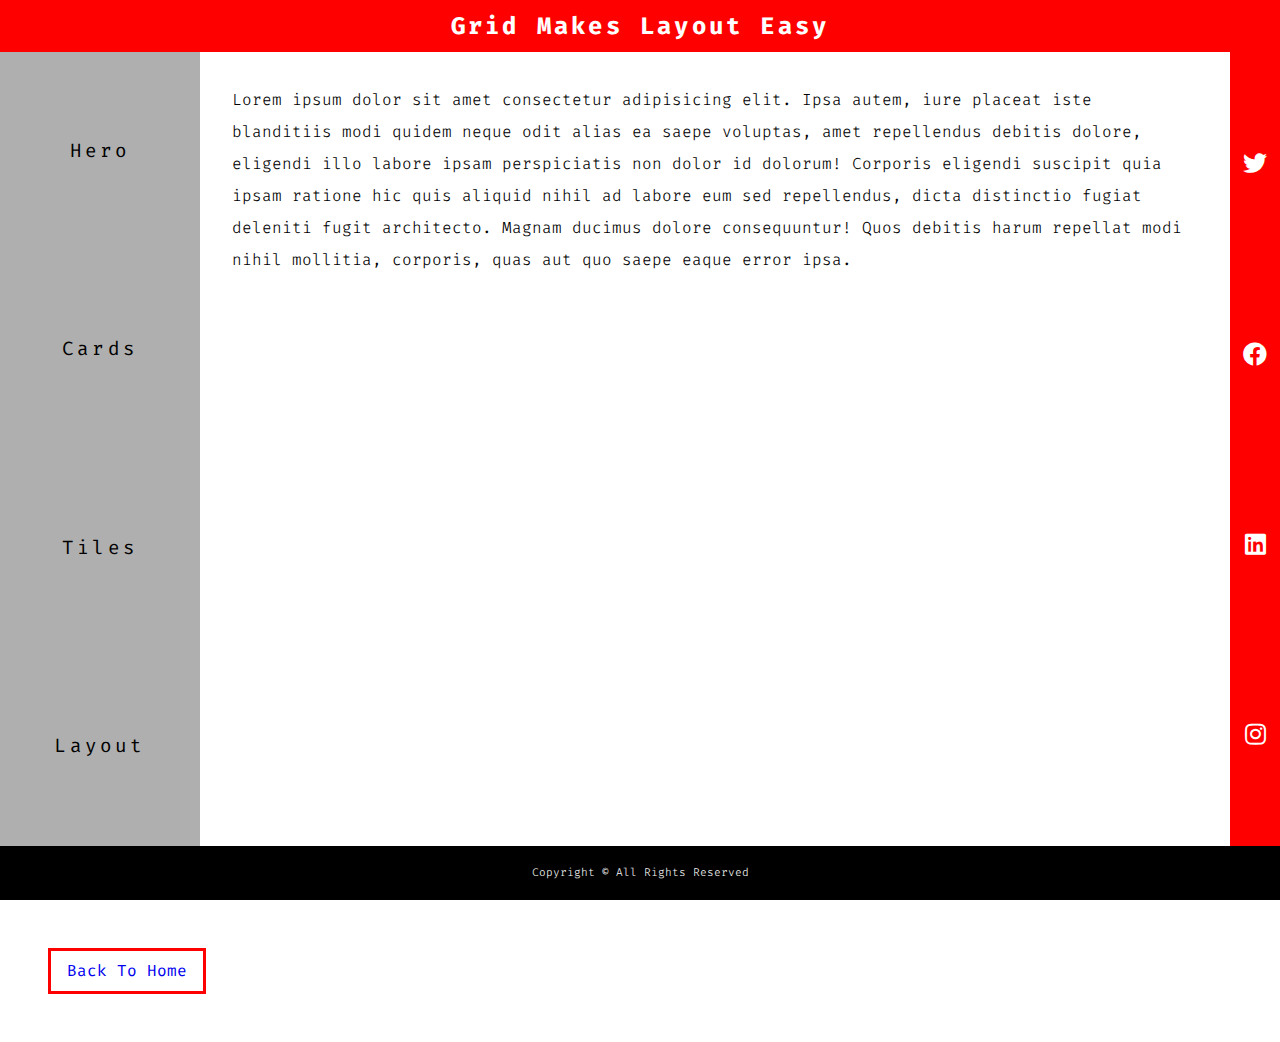
<file: layout.html>
<!DOCTYPE html>
<html lang="en">
  <head>
    <meta charset="UTF-8" />
    <meta http-equiv="X-UA-Compatible" content="IE=edge" />
    <meta name="viewport" content="width=device-width, initial-scale=1.0" />
    <title>layout</title>

    <link
      rel="stylesheet"
      href="https://cdnjs.cloudflare.com/ajax/libs/font-awesome/5.9.0/css/all.min.css"
    />
    <link rel="stylesheet" href="style.css" />
  </head>
  <body>
    <main class="main">
      <!-- header -->
      <header class="header">
        <h2>grid makes layout easy</h2>
      </header>
      <!-- navbar -->
      <nav class="navbar">
        <ul>
          <li>
            <a href="hero.html">hero</a>
          </li>
          <li>
            <a href="cards.html">cards</a>
          </li>
          <li>
            <a href="tiles.html">tiles</a>
          </li>
          <li>
            <a href="layout.html">layout</a>
          </li>
        </ul>
      </nav>
      <!-- content -->
      <section class="content">
        <p>
          Lorem ipsum dolor sit amet consectetur adipisicing elit. Ipsa autem,
          iure placeat iste blanditiis modi quidem neque odit alias ea saepe
          voluptas, amet repellendus debitis dolore, eligendi illo labore ipsam
          perspiciatis non dolor id dolorum! Corporis eligendi suscipit quia
          ipsam ratione hic quis aliquid nihil ad labore eum sed repellendus,
          dicta distinctio fugiat deleniti fugit architecto. Magnam ducimus
          dolore consequuntur! Quos debitis harum repellat modi nihil mollitia,
          corporis, quas aut quo saepe eaque error ipsa.
        </p>
      </section>
      <!-- sidebar -->
      <section class="sidebar">
        <span>
          <i class="fab fa-twitter"></i>
          <i class="fab fa-facebook"></i>
          <i class="fab fa-linkedin"></i>
          <i class="fab fa-instagram"></i>
        </span>
      </section>
      <!-- footer -->
      <div class="footer">
        <p>copyright &copy; all rights reserved</p>
      </div>
    </main>
    <a href="index.html" class="btn">back to home</a>
  </body>
</html>
</file>
<file: style.css>
@import url("https://fonts.googleapis.com/css2?family=Fira+Code:wght@300;400&family=Poiret+One&family=Shadows+Into+Light&display=swap");
/* variables */
:root {
  --primaryColor: red;
  --mainBlack: black;
  --mainWhite: #fff;
  --darkGrey: #afafaf;
  --offWhite: #f7f7f7;
  --mainTransition: all 0.3s linear;
  --mainSpacing: 0.2rem;
}
/* global styles  */

* {
  margin: 0;
  padding: 0;
  box-sizing: border-box;
}
body {
  font-family: "Fira Code", monospace;
  color: var(--mainBlack);
  background: var(--mainWhite);
  line-height: 1.5;
}

a {
  text-decoration: none;
}

img {
  width: 100%;
  display: block;
}

h1,
h2,
h3 {
  text-transform: capitalize;
  letter-spacing: var(--mainSpacing);
  margin-bottom: 1.25rem;
}

h1 {
  font-size: 3rem;
}

h2 {
  margin-bottom: 0;
}

p {
  font-weight: 300;
  font-size: 0.7rem;
  line-height: 2;
}

/* start of Button */
.btn {
  display: inline-block;
  padding: 0.5rem 1rem;
  text-transform: capitalize;
  border: 3px solid var(--primaryColor);
  margin: 3rem;
  transition: var(--mainTransition);
}
.btn:hover {
  background: var(--primaryColor);
  color: var(--mainWhite);
}

/* Start of Main Navbar  */
/* normalde ul a bir class ekleyip oradan da işlem yapabilirsin hemen main navbar altındaki ama burada main navbarı seçiyor */
.main-navbar {
  background: greenyellow;
  padding: 0 2rem;
}
.main-navbar li {
  list-style: none;
  /* böylece noktalar gitti */
}

.main-navbar a {
  text-transform: capitalize;
  display: block;
  padding: 1rem 0;
  color: blue;
  letter-spacing: var(--mainSpacing);
  transition: var(--mainTransition);
}
.main-navbar a:hover {
  color: var(--mainBlack);
}
@media screen and (min-width: 992px) {
  .main-navbar ul {
    /* hero cards gibi linkler çok genişlemecek mks bu kadar  */
    max-width: 1170px;
    margin: 0 auto;

    /* unordered list düzgün çalışıyor ama linkler yani list üst üste duruyor bunu grid ile düzzelteceğiz zaten ul  parent conrtainer o yüzden burada kullanabiliriz  grid  işlemini*/
    display: grid;
    /* grid-template-columns: 1fr 1fr 1fr 1fr; */
    grid-template-columns: repeat(4, 1fr);
  }
  .main-navbar a {
    text-align: center;
  }
}
/* ........................................ */
/* START OF HERO */
.hero-header {
  min-height: 100vh;
  background: var(--primaryColor);
  color: var(--mainWhite);
  display: grid;
  justify-content: center;
  /* horizontal center */
  align-items: center;
  /* stretch özelliğini kaybedip daralarak merkeze oturuyor */
  /* normalde içerideki welcome yazısı da merkeze otururdu ama hero header dan sonra  arada hero banner parenti var  doğrudan direk h1 olsa headerdan sonra otururdu merkeze her neyse texti oturtabilmek için ise  hero banner parentina  text align center yapıyoruz */
}
.hero-banner {
  text-align: center;
}

.hero-banner p {
  width: 80%;
  max-width: 560px;
  /* ekranım büyüdükçe 560px  yazım  daha fazla genişleyip dağılmasın */
  font-size: 1rem;
}
@media screen and (max-width: 600px) {
  .hero-banner {
    padding: 0 3rem;
  }
}
@media screen and (min-width: 768px) {
  .hero-header {
    background: linear-gradient(rgba(241, 80, 37, 0.75), rgba(0, 0, 0, 0.75)),
      url("./images/image-2.jpeg") center/cover fixed no-repeat;
  }
}
/* ........................................... */
/* Start of Cards */
.cards {
  padding: 4rem 0;
}
.title {
  text-align: center;
}

/* css grid parent olarak çalışacak */
.cards-center {
  width: 80vw;
  max-width: 1170px;
  margin: 2rem auto;
}
.card {
  border: 1px solid var(--darkGrey);
  margin-bottom: 3rem;
}
.card-info {
  padding: 1rem;
}
.card-footer {
  background: rgba(0, 0, 255, 0.151);
  padding: 0.5rem 1rem;
}
.card-footer span {
  color: var(--primaryColor);
  display: grid;
  justify-items: center;
  grid-template-columns: repeat(4, 1fr);
}
/* ........................................................... */
/* @media screen and (min-width: 768px) {
  .cards-center {
    display: grid;
    grid-template-columns: 1fr 1fr;
    column-gap: 2rem;
  }
}

@media screen and (min-width: 1170px) {
  .cards-center {
    grid-template-columns: repeat(3, 1fr);
  }
} */

/* ............................. */
/* şimdi ise media querysi olmadan  two 3 1 column layoutlar yapma zamanı */

/* your max 1170  you are 3 columns and gap is 2rem(16px * 2 =32 ) iki kolon boşluk olduğuna göre 64 px */
/* (1170-64) /3(column number)  =368.6666px */
/* 1170-96 / 4 =268.5px */
/* yukardaki media query yerine 3 satır kod işi hallediyor */

.cards-center {
  display: grid;
  column-gap: 2rem;
  /* grid-template-columns: repeat(auto-fill, minmax(368.66px, 1fr)); */
  grid-template-columns: repeat(auto-fill, minmax(268.5px, 1fr));
}
/* eğer 4 kart değil bir kart olsa auto fit yapıp ortalaman lazım  */
/* tek kart dikkat tek kartları ayrı ayrı target yapıyour farz etki diyor bir kartın içinde paragraf yazısı lorem 60 diğerlerinde 20 anlamsız bir görüntü çıkmamamsı için hepsini esnek yapıyor böylece aşağıdaki kodla */
.card {
  display: grid;
  /* her kartta bir colum var ama resim yazı  logo- img footer birden fazla row var  */
  grid-template-columns: 1fr;
  grid-template-rows: auto 1fr auto;
  /* img auto  footer auto ama ortadaki boş yer 1fr genişliyor */
}
/* ------------------------------------------- */
/* Start of Tiles */
.tiles {
  padding: 4rem 0;
}
.tiles-center {
  width: 90vw;
  max-width: 1170px;
  margin: 2rem auto;
  display: grid;
  row-gap: 2rem;
}
@media screen and (min-width: 768px) {
  /* 768 pixelin üstü hep 2 layout altı daha düşük */
  .tiles-center {
    grid-template-columns: 1fr 1fr;
    column-gap: 2rem;
  }
}
@media screen and (min-width: 992px) {
  .tiles-center {
    grid-template-columns: repeat(3, 1fr);
  }
}
/* şimdi 4 column 5 rowluk bir resim mozaiği yapacağız */
@media screen and (min-width: 1170px) {
  .tiles-center {
    grid-template-columns: repeat(4, 1fr);
    grid-template-rows: repeat(5, 200px);
    grid-template-areas:
      "a a a b"
      "a a a c"
      "d d d d"
      "e f f f"
      "e g h i";
  }
  .tiles img {
    height: 100%;
    object-fit: cover;
  }
}
.tile-1 {
  grid-area: a;
}
.tile-2 {
  grid-area: b;
}
.tile-3 {
  grid-area: c;
}
.tile-4 {
  grid-area: d;
}
.tile-5 {
  grid-area: e;
}
.tile-6 {
  grid-area: f;
}
.tile-7 {
  grid-area: g;
}
.tile-8 {
  grid-area: h;
}
.tile-9 {
  grid-area: i;
}
/* ................................................... */
/* Start of Layout */
.header {
  background: var(--primaryColor);
  color: var(--mainWhite);
  text-align: center;
  padding: 0.5rem 0;
}
.navbar {
  background: #afafaf;
}
.navbar li {
  list-style-type: none;
}
.navbar a {
  padding: 1rem;
  display: inline-block;
  text-transform: capitalize;
  letter-spacing: var(--mainSpacing);
  font-size: 1.2rem;
  color: var(--mainBlack);
  transition: var(--mainTransition);
}
.navbar a:hover {
  color: var(--mainWhite);
}
.content {
  padding: 2rem;
}
.content p {
  font-size: 1rem;
}
.sidebar {
  background: var(--primaryColor);
  color: #fff;
  padding: 1rem 0;
}
.sidebar span {
  display: grid;
  grid-template-columns: repeat(4, 1fr);
  justify-items: center;
  font-size: 1.5rem;
}
.footer {
  background: var(--mainBlack);
  color: #f7f7f7;
  text-align: center;
  text-transform: capitalize;
  padding: 1rem 0;
}
footer p {
  font-size: 1.2rem;
}

/* farz et ki yazı az  o zaman content sayfada çok az yer tutuyor ama content penceresi çok küçük duruyor her halukarda yazının olduğu contenti büğyük tutmak lazım */
.main {
  min-height: 100vh;
  display: grid;
  grid-template-columns: 1fr;
  grid-template-rows: auto auto 1fr auto auto;
}
@media screen and (min-width: 768px) {
  .navbar ul {
    display: grid;
    grid-template-columns: repeat(4, 1fr);
    justify-items: center;
  }
}
/* grid line definition design--- 3 colum 3 rows design */
@media screen and (min-width: 992px) {
  .main {
    grid-template-columns: [start] 200px [col-1-end] 1fr [col-2-end] 50px [end];
    grid-template-rows: [start] auto [row-1-end] 1fr [row-2-end] auto [end];
  }
  .header {
    grid-column: start/end;
    grid-row: start/row-1-end;
  }
  .navbar {
    grid-column: start/col-1-end;
    grid-row: row-1-end/row-2-end;
  }
  .content {
    grid-column: col-1-end/col-2-end;
    grid-row: row-1-end/row-2-end;
  }
  .sidebar {
    grid-column: col-2-end/end;
    grid-row: row-1-end/row-2-end;
  }
  .footer {
    grid-column: start/end;
    grid-row: row-2-end/end;
  }
  .navbar ul {
    grid-template-columns: 1fr;
    align-items: center;
    min-height: 100%;
  }
  .sidebar span {
    grid-template-columns: 1fr;
    align-items: center;
    min-height: 100%;
  }
}
</file>
